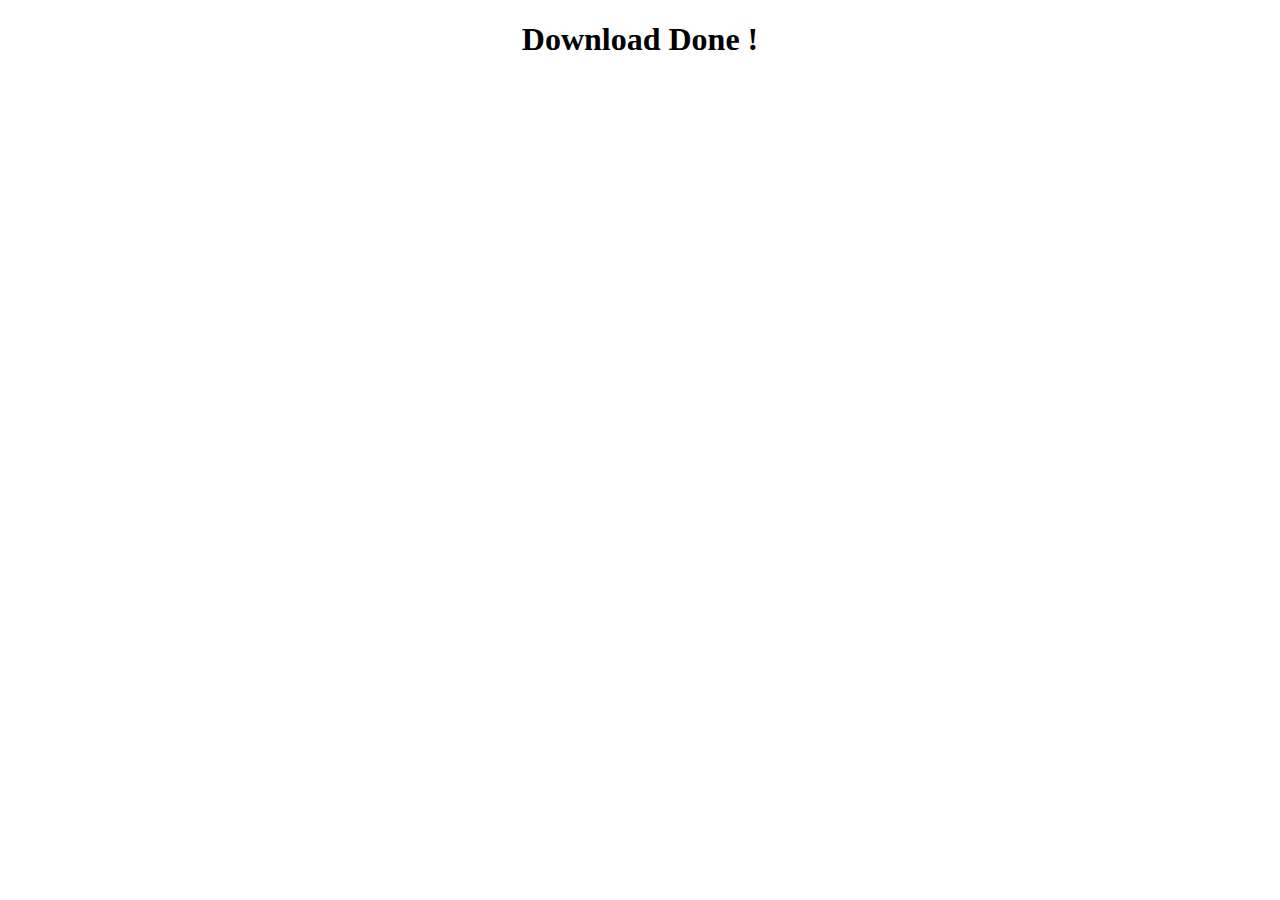
<file: downloader_app/templates/done.html>
<!DOCTYPE html>
<html lang="en">
<head>
    <meta charset="UTF-8">
    <meta http-equiv="X-UA-Compatible" content="IE=edge">
    <meta name="viewport" content="width=device-width, initial-scale=1.0">
    <title>Download Done</title>
</head>
<body>
    <center><h1>Download Done !</h1></center>
</body>
</html>
</file>
